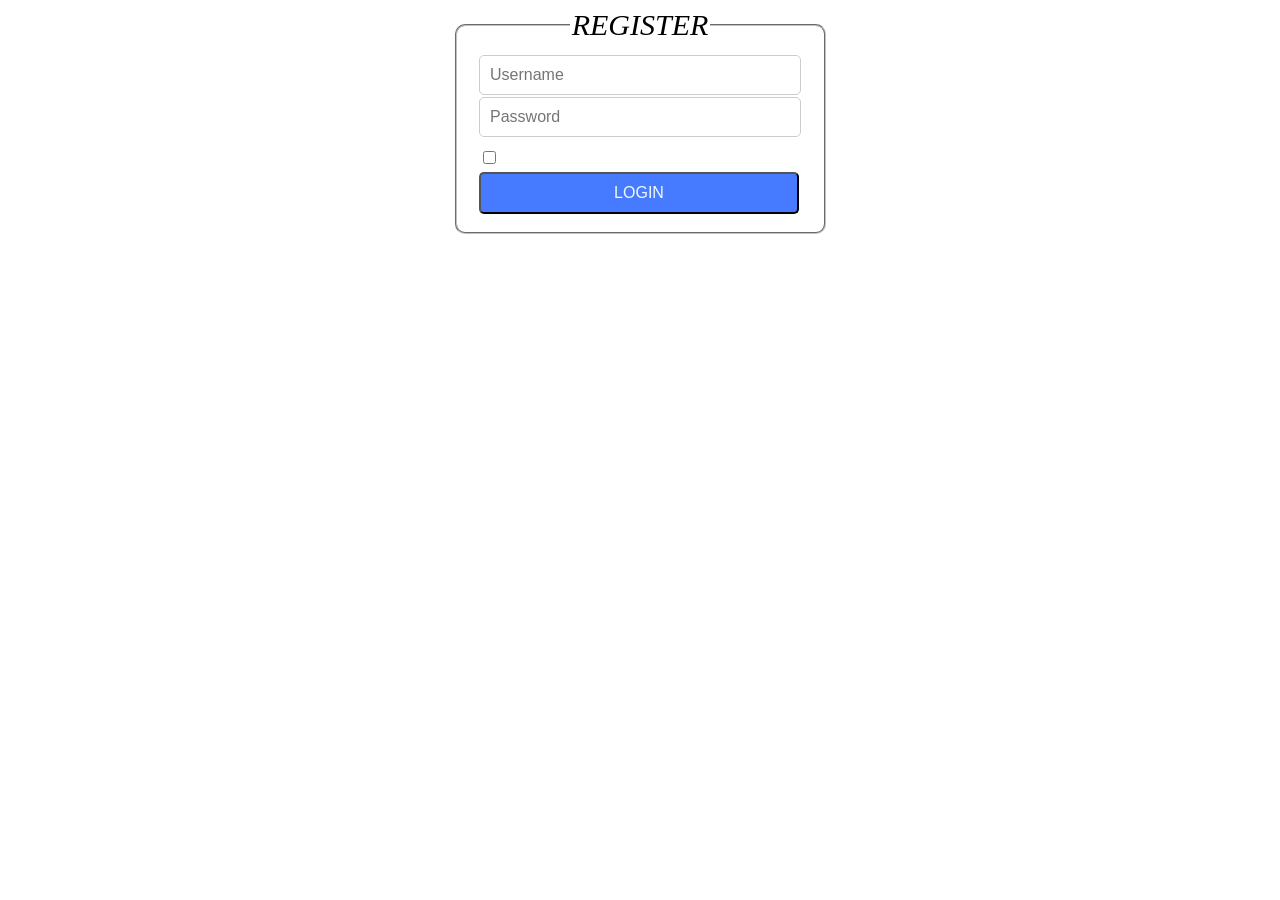
<file: templates/login.html>
<!DOCTYPE html>
<html lang="en">
<head>
    <meta charset="UTF-8">
    <meta name="viewport" content="width=device-width, initial-scale=1.0">
    <title>Document</title>
</head>
<body>
    <style>
        fieldset {
            text-align: center;
            font-size:30px;
            font-style: italic;
            margin: 0 auto;
            width: 0%;
            border-radius: 10px;
        }
        form {
            text-align: left ; /* Menengahkan konten dalam form */
        }
        input[type="text"], input[type="password"] {
            width: 300px;
            padding: 10px; 
            border: 1px solid #ccc; 
            border-radius: 5px; 
            font-size: 16px; 
            color: #333; 
        }
        input[type="submit"] {
            width: 320px;
            padding: 10px; 
            font-size: 16px; 
            border-radius: 5px;
            background-color: #477bff;
            color: aliceblue;
            cursor: pointer;
      }
</style>
<fieldset>
    <legend>REGISTER</legend>
    <form action="/login" method="POST">
    <input type="text" id="username" name="username" placeholder="Username" required>
    <input type="password" id="password" name="password" placeholder="Password" required>
    <input type="checkbox" value="remember me" >
    <input type="submit" value="LOGIN">
</form>
</fieldset>
    
</body>
</html>
</file>
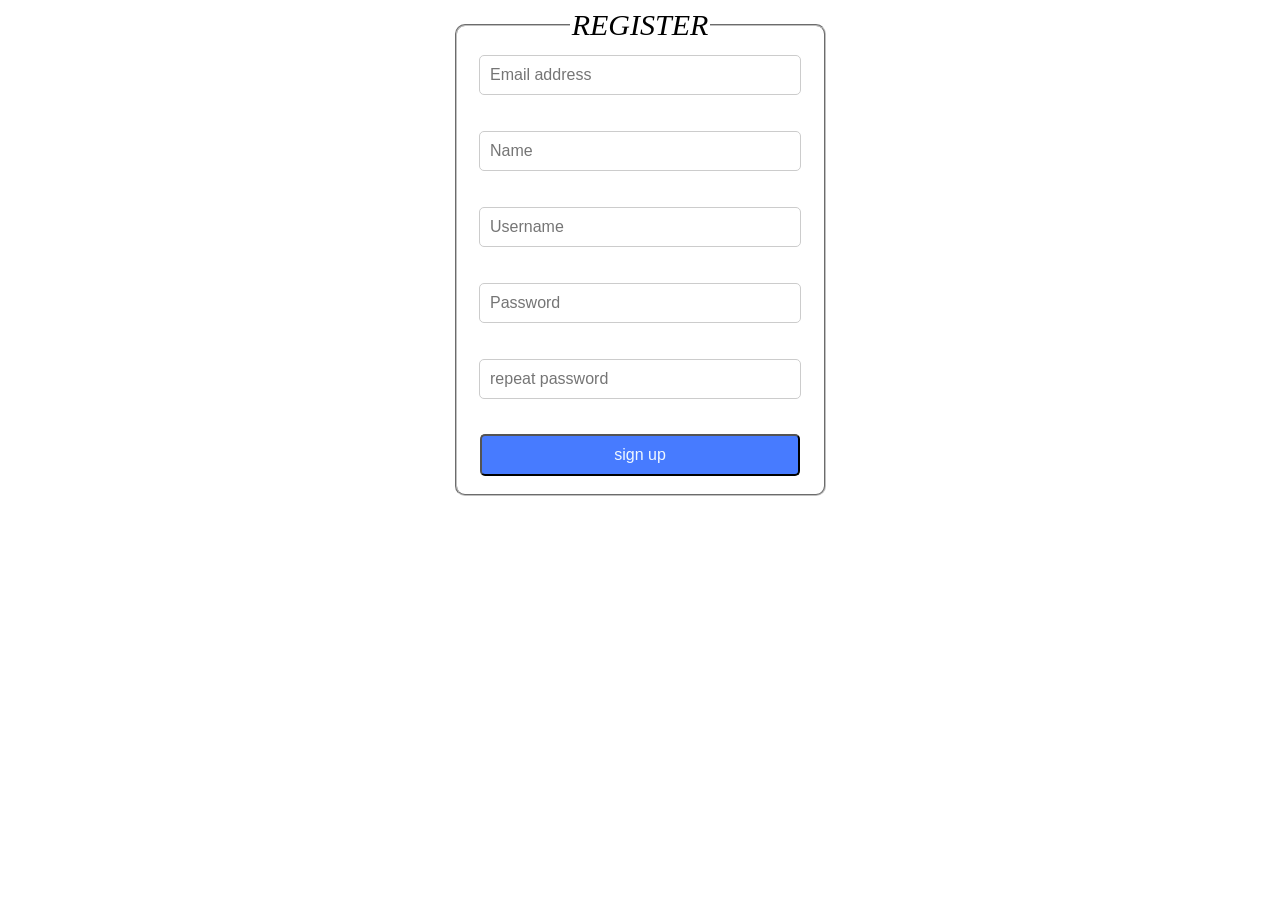
<file: templates/register.html>
<!DOCTYPE html>
<html lang="en">
<head>
    <meta charset="UTF-8">
    <meta name="viewport" content="width=device-width, initial-scale=1.0">
    <title>Document</title>
</head>
<body>
    <style>
        fieldset {
            text-align: center;
            font-size:30px;
            font-style: italic;
            margin: 0 auto;
            width: 0%;
            border-radius: 10px;
        }
        form {
            text-align: center; /* Menengahkan konten dalam form */
        }
        input[type="text"], input[type="password"] {
            width: 300px;
            padding: 10px; 
            border: 1px solid #ccc; 
            border-radius: 5px; 
            font-size: 16px; 
            color: #333; 
        }
        input[type="submit"] {
            width: 320px;
            padding: 10px; 
            font-size: 16px; 
            border-radius: 5px;
            background-color: #477bff;
            color: aliceblue;
            cursor: pointer;
      }
</style>
<fieldset>
    <legend>REGISTER</legend>
    <form action="/register" method="POST">
    <input type="text" id="email" name="email" placeholder="Email address">
    <br><br>
    <input type="text" id="name" name="name" placeholder="Name">
    <br><br>
    <input type="text" id="username" name="username" placeholder="Username">
    <br><br>
    <input type="password" id="password" name="password" placeholder="Password">
    <br><br>
    <input type="password" id="repeat_password" name="repeat_password" placeholder="repeat password">
    <br><br>
    <input type="submit" value="sign up">
</form>
</fieldset>
    
</body>
</html>
</file>
